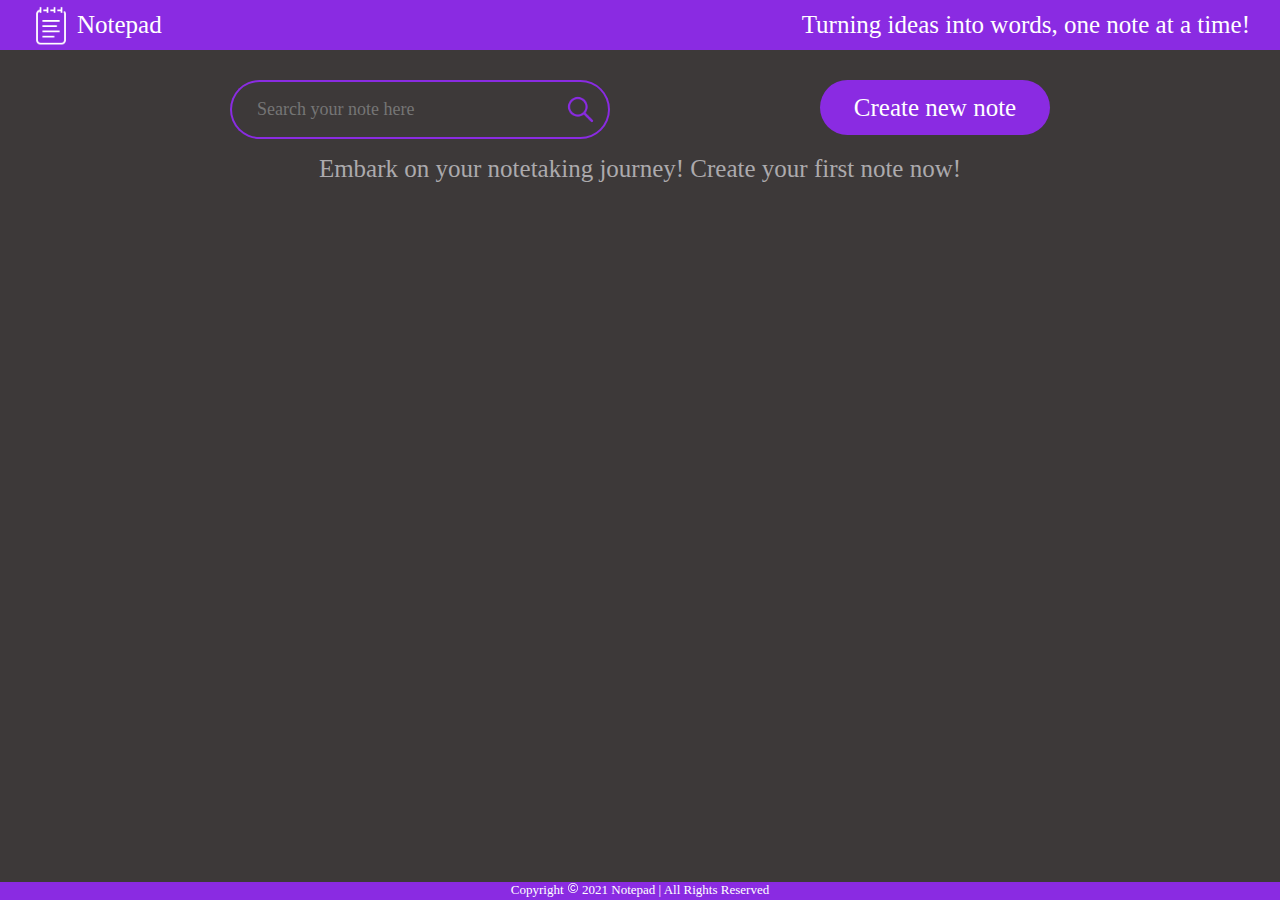
<file: index.html>
<!DOCTYPE html>
<html lang="en">
<head>
    <meta charset="UTF-8">
    <meta name="viewport" content="width=device-width, initial-scale=1.0">
    <link rel="icon" href="Favicons/notepad-icon.png" type="image/png">
    <link rel="stylesheet" href="styles.css">
    <title>Notepad</title>
</head>
<body>
    <div class="header" style="background-color: blueviolet; width: 100%; height: 50px; display:flex; justify-content: space-between; align-items: center; margin-bottom: 30px;">
        <div style="background-color: blueviolet; margin-left: 30px; display: flex; align-items: center;">
            <img src="Favicons/icon-notepad.png" style="background-color: blueviolet; height: 42px; margin-top: 3px;">
            <div style="background-color: blueviolet; margin-left: 5px;">Notepad</div>
        </div>
        <div style="background-color: blueviolet; margin-right: 30px;">Turning ideas into words, one note at a time!</div>
    </div>

    <div id="taskbar" style="display:flex; justify-content: space-between; height: 75px; width: 820px; margin: auto;">
        <form id="searchForm" style="display: flex; gap: 0px;">
            <input id="searchInput" type="text" name="search" placeholder="Search your note here" required>
            <div class="imgBox"><img src="Favicons/icon-search.png" id="search-icon"></div>
        </form>
        <button id="createNewNote">Create new note</button>
    </div>

    <div id="localStorageContents">
    </div>
    
    <div class="footer" style="background-color: blueviolet; height: 18px; width: 100%; bottom: 0; display:flex; justify-content: center; position: fixed;">
        <div style="background-color: blueviolet; font-size: 13px;">Copyright 
            <img src="Favicons/icon-copyright.png" style="background-color: blueviolet; height: 12px; width: 12px;"> 
            2021 Notepad | All Rights Reserved</h5>
    </div>

    <script>
        const createNewNotebutton = document.getElementById("createNewNote");
        const searchInput = document.getElementById("searchInput");

        createNewNotebutton.addEventListener('click', function() {
            window.location.href = 'https://Riyaa-tech.github.io/NotepadApp-2025/NotesCreate.html';
        });

        function displayLocalStorage(searchTerm = '') {
            const contentsDiv = document.getElementById('localStorageContents');
            contentsDiv.innerHTML = '';

            const notes = [];

            if (localStorage.length === 0) {
                const div = document.createElement('div');

                div.innerHTML = `
                    <div style="display: flex; justify-content: center; align-items: center; color: rgb(172, 170, 173);">Embark on your notetaking journey! Create your first note now!</div>
                `;
                contentsDiv.appendChild(div);
                return;
            }

            for (let i = 0; i < localStorage.length; i++) {
                const key = localStorage.key(i);
                const value = JSON.parse(localStorage.getItem(key));
                const content = value.content;
                const date = value.date;

                if (content.toLowerCase().includes(searchTerm.toLowerCase()) || key.toLowerCase().includes(searchTerm.toLowerCase())) {
                    notes.push({ key, content, date, keyLower: key.toLowerCase(), contentLower: content.toLowerCase() });
                }
            }

            notes.sort((a, b) => {
                const aContentMatches = a.contentLower.split(searchTerm.toLowerCase()).length - 1;
                const bContentMatches = b.contentLower.split(searchTerm.toLowerCase()).length - 1;

                return bContentMatches - aContentMatches;
            });

            notes.forEach(note => {
                const div = document.createElement('div');
                div.classList.add("note");
                div.innerHTML = `
                    <div style="display: flex; justify-content: space-between;">
                        <h2 style="text-overflow: ellipsis; overflow: hidden;"><span class="title">${note.key}</span></h2>
                        <div style="display: flex; justify-content: space-between;">
                            <img src="Favicons/icon-date.png" class="favs">
                            <div style="width: 130px;"><span class="date">${note.date}</span></div>
                        </div>
                    </div>
                    <hr>
                    <div class="content contentspan" style="word-wrap: break-word; overflow-wrap: break-word; white-space: normal; word-break: break-all;">${note.content}</div>
                `;
                
                div.addEventListener('click', function() {
                    window.location.href = `https://Riyaa-tech.github.io/NotepadApp-2025/NoteView.html?key=${note.key}`;
                });

                contentsDiv.appendChild(div);
            });
        }

        displayLocalStorage();

        searchInput.addEventListener('input', function() {
            const searchTerm = searchInput.value;
            displayLocalStorage(searchTerm);
        });
    </script>
</body>
</html>
</file>
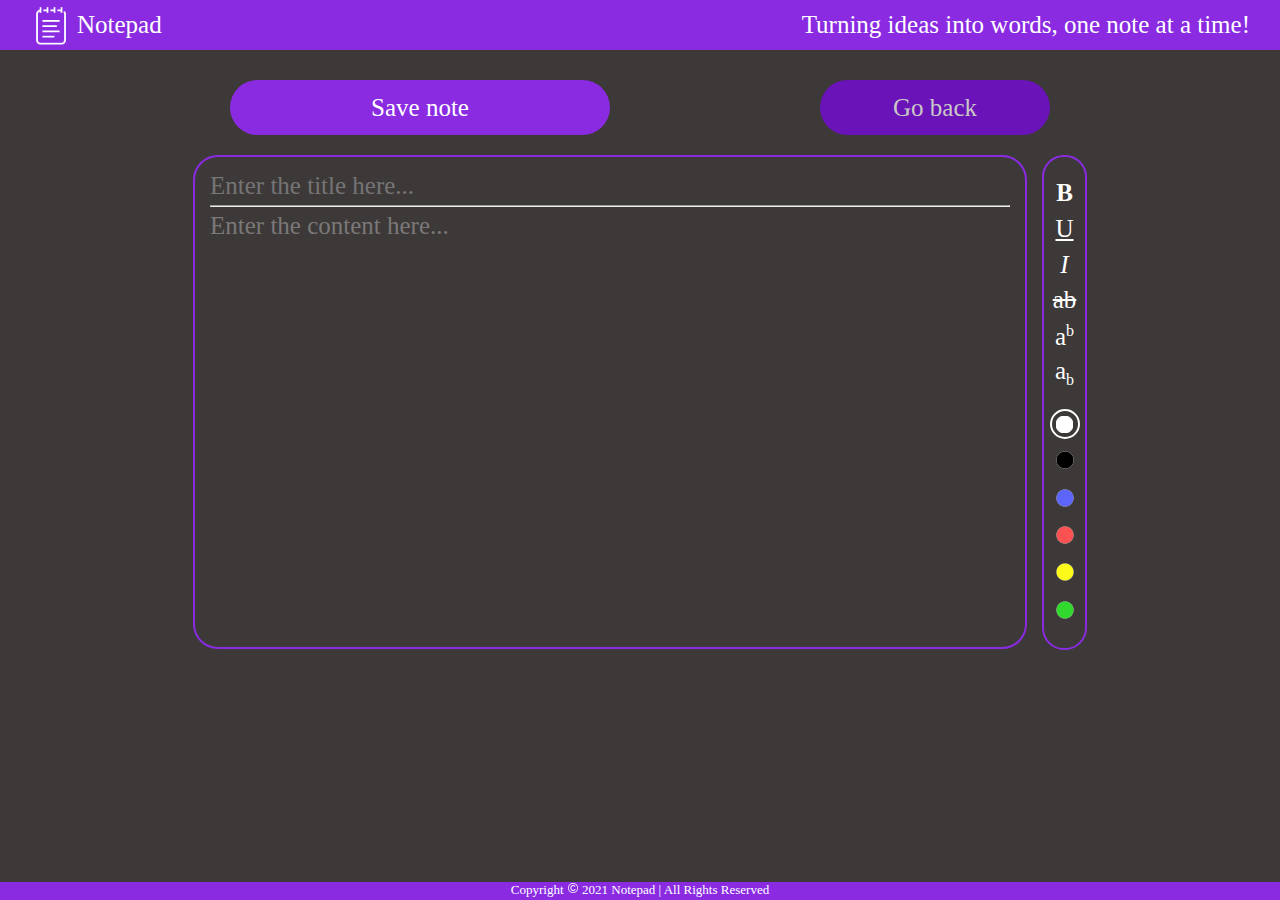
<file: NotesCreate.html>
<!DOCTYPE html>
<html lang="en">
<head>
    <meta charset="UTF-8">
    <meta name="viewport" content="width=device-width, initial-scale=1.0">
    <link rel="icon" href="Favicons/notepad-icon.png" type="image/png">
    <link rel="stylesheet" href="styles.css">
    <title>Note Create</title>
</head>
<body>
    <div class="header" style="background-color: blueviolet; width: 100%; height: 50px; display:flex; justify-content: space-between; align-items: center; margin-bottom: 30px;">
        <div style="background-color: blueviolet; margin-left: 30px; display: flex; align-items: center;">
            <img src="Favicons/icon-notepad.png" style="background-color: blueviolet; height: 42px; margin-top: 3px;">
            <div style="background-color: blueviolet; margin-left: 5px;">Notepad</div>
        </div>
        <div style="background-color: blueviolet; margin-right: 30px;">Turning ideas into words, one note at a time!</div>
    </div>

    <div id="taskbar" style="display:flex; justify-content: space-between; height: 75px; width: 820px; margin: auto;">

        <button id="saveNote" type="submit">Save note</button>

        <button id="goBack" type="submit">Go back</button>

    </div>

    <div style="display: flex; justify-content: center;"> 
        <div id="note">
            <input id="noteTitle" type="text" placeholder="Enter the title here..." style="margin-bottom: 5px;">
            <hr>
            <div id="noteContent" contenteditable="true" data-placeholder="Enter the content here..."></div>
        </div>

        <div class="toolBar" style="display: flex; flex-direction: column; gap: 3.5px; align-items: center;">

            <button class="toolButton" id="boldButton" style="font-size: medium;"><b>B</b></button>
            <button class="toolButton" id="underlineButton"><u>U</u></button>
            <button class="toolButton" id="italicsButton"><I>I</I></button>
            <button class="toolButton" id="strikeButton"><strike>ab</strike></button>
            <button class="toolButton" id="supButton">a<sup style="font-size: medium;">b</sup></button>
            <button class="toolButton" id="subButton">a<sub style="font-size: medium;">b</sub></button>
            <div style="height: 10px;"></div>
            <button class="toolColor" id="white"><img src="Favicons/icon-circleWhite.png" style="height: 17px; width: 17px;"></button>
            <button class="toolColor" id="black"><img src="Favicons/icon-circleBlack.png"></button>
            <button class="toolColor" id="blue"><img src="Favicons/icon-circleBlue.png"></button>
            <button class="toolColor" id="red"><img src="Favicons/icon-circleRed.png"></button>
            <button class="toolColor" id="yellow"><img src="Favicons/icon-circleYellow.png"></button>
            <button class="toolColor" id="green"><img src="Favicons/icon-circleGreen.png"></button>

        </div>
    </div>

    <div class="footer" style="background-color: blueviolet; height: 18px; width: 100%; bottom: 0; display:flex; justify-content: center; position: fixed;">
        <div style="background-color: blueviolet; font-size: 13px;">Copyright 
            <img src="Favicons/icon-copyright.png" style="background-color: blueviolet; height: 12px; width: 12px;"> 
            2021 Notepad | All Rights Reserved</h5>
    </div>

    <script>
        class Note
        {
            constructor (title, content, date)
            {
                this.title = title;
                this.content = content;
                this.date = date;
            }
        }

        let isSaved = false;

        document.getElementById("noteTitle").addEventListener('input', function() {
            if (this.matches(':-webkit-autofill')) {
                this.style.backgroundColor = '#3d3939';
            }
        });

        const goBackButton = document.getElementById("goBack");
        goBackButton.style.backgroundColor = "rgb(105, 19, 184)";
        goBackButton.style.color = "#ccc7c7";

        goBackButton.addEventListener("click", function(event) {
            if (!isSaved) {
                event.preventDefault();
                alert("You cannot go back while creating the note. Update the note to save the changes!");
            } else {
                window.location.href = 'https://Riyaa-tech.github.io/NotepadApp-2025/index.html';
            }
        });

        const saveNoteButton = document.getElementById("saveNote");
        saveNoteButton.addEventListener("click", function() {
            const inputTitle = document.getElementById("noteTitle").value;
            const inputContent = document.getElementById("noteContent").innerHTML;
            let date = new Date();
            let noteNew = new Note(inputTitle, inputContent, date.toISOString().split("T")[0]);
            localStorage.setItem(noteNew.title, JSON.stringify({title: noteNew.title, date: noteNew.date, content : noteNew.content}));
            alert("Data saved to local storage!");
            isSaved = true;
            goBackButton.style.backgroundColor = "";
            goBackButton.style.color = "";
        });

        document.addEventListener("DOMContentLoaded", function () {
            const buttonColors = document.querySelectorAll(".toolColor");
            const noteContent = document.getElementById("noteContent");
            let selectedColor = "#FFFFFF";

            function selectButton(selectedButton) {
                buttonColors.forEach((button) => button.classList.remove("active"));
                selectedButton.classList.add("active");
            }

            const defaultButton = document.getElementById("white");
            if (defaultButton) {
                selectButton(defaultButton);
            }

            buttonColors.forEach((button) => {
                button.addEventListener("click", function () {
                    selectButton(this);
                    selectedColor = this.id;
                    document.execCommand("styleWithCSS", false, true);    //apply styles as CSS set to true, very important
                    document.execCommand("foreColor", false, selectedColor);
                });
            });
            noteContent.addEventListener("keyup", function () {
                document.execCommand("foreColor", false, selectedColor);  // Ensure text continues in the selected color after pressing a key
            });
        });

        document.addEventListener("DOMContentLoaded", function () {
            const boldButton = document.getElementById("boldButton");

            boldButton.addEventListener("click", function () {
                document.execCommand("bold");                   // Apply or remove bold
                boldButton.classList.toggle("active");
            });
        });

        document.addEventListener("DOMContentLoaded", function () {
            const underlineButton = document.getElementById("underlineButton");

            underlineButton.addEventListener("click", function () {
                document.execCommand("underline");               // Apply or remove underline
                underlineButton.classList.toggle("active");
            });
        });

        document.addEventListener("DOMContentLoaded", function () {
            const italicsButton = document.getElementById("italicsButton");

            italicsButton.addEventListener("click", function () {
                document.execCommand("italic");               // Apply or remove italics
                italicsButton.classList.toggle("active");
            });
        });

        document.addEventListener("DOMContentLoaded", function () {
            const strikeButton = document.getElementById("strikeButton");

            strikeButton.addEventListener("click", function () {
                document.execCommand("strikeThrough", false, "");              // Apply or remove strikes
                strikeButton.classList.toggle("active");
            });
        });

        document.addEventListener("DOMContentLoaded", function () {
            const supButton = document.getElementById("supButton");

            supButton.addEventListener("click", function () {
                document.execCommand("superscript", false, "");             // Apply or remove superscript
                supButton.classList.toggle("active");
            });
        });

        document.addEventListener("DOMContentLoaded", function () {
            const subButton = document.getElementById("subButton");

            subButton.addEventListener("click", function () {
                document.execCommand("subscript", false, "");             // Apply or remove subscript
                subButton.classList.toggle("active");
            });
        });

    </script>
</body>
</html>
</file>
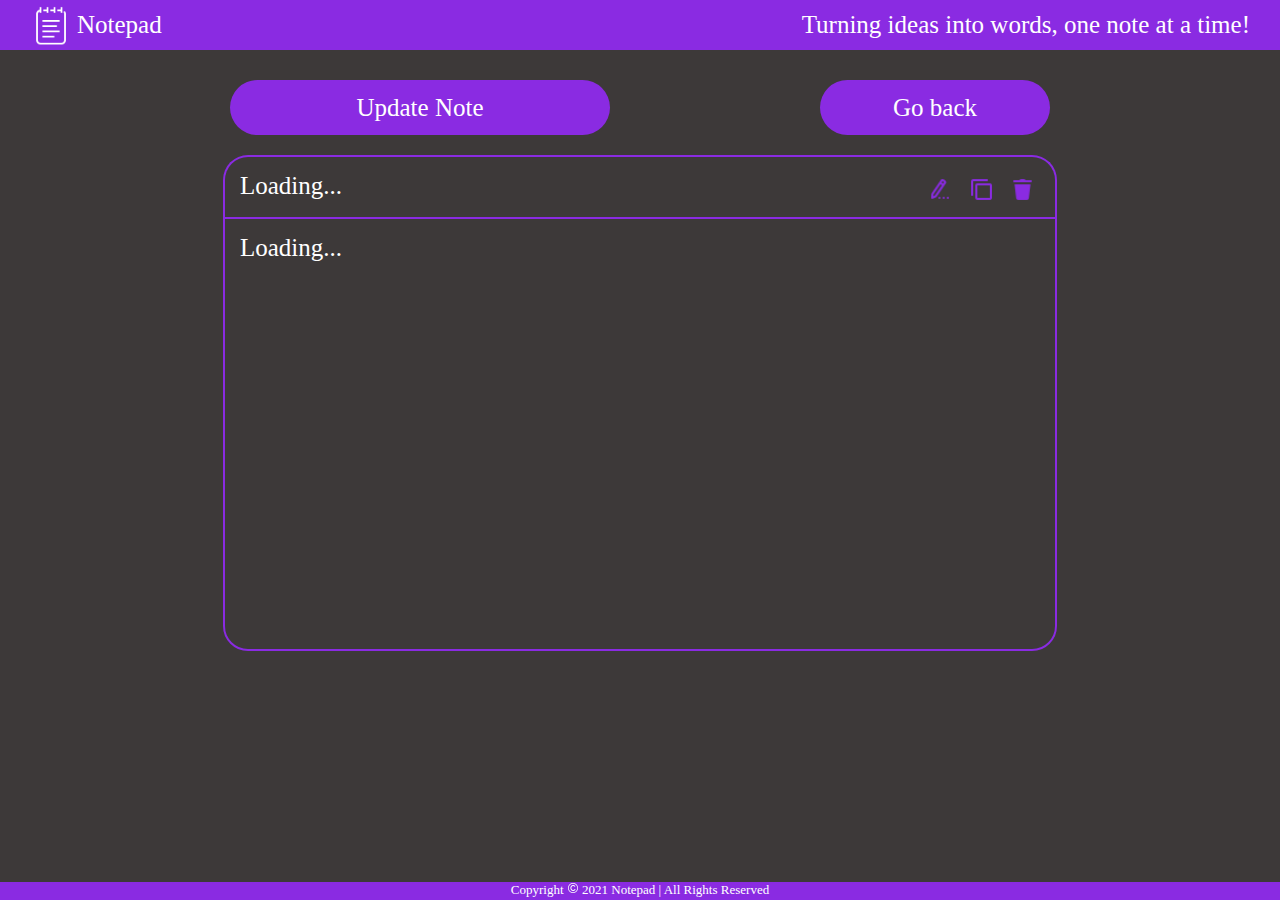
<file: NoteView.html>
<!DOCTYPE html>
<html lang="en">
<head>
    <meta charset="UTF-8">
    <meta name="viewport" content="width=device-width, initial-scale=1.0">
    <link rel="icon" href="Favicons/notepad-icon.png" type="image/png">
    <link rel="stylesheet" href="styles.css">
    <title>Note View</title>
</head>
<body>
    <div class="header" style="background-color: blueviolet; width: 100%; height: 50px; display:flex; justify-content: space-between; align-items: center; margin-bottom: 30px;">
        <div style="background-color: blueviolet; margin-left: 30px; display: flex; align-items: center;">
            <img src="Favicons/icon-notepad.png" style="background-color: blueviolet; height: 42px; margin-top: 3px;">
            <div style="background-color: blueviolet; margin-left: 5px;">Notepad</div>
        </div>
        <div style="background-color: blueviolet; margin-right: 30px;">Turning ideas into words, one note at a time!</div>
    </div>

    <div id="taskbar" style="display:flex; justify-content: space-between; height: 75px; width: 820px; margin: auto;">

        <button id="updateNote" type="submit">Update Note</button>

        <button id="goBack" type="submit">Go back</button>

    </div>

    <div class="container" style="display: flex; justify-content: center;">
        <div class="NoteView">
            <div class="taskbar-view">
                <div id="displayHeading">Loading...</div>
                <div class="icons">
                    <button  id="edit-icon"><img src="Favicons/icon-edit.png" class="favs"></button>
                    <button id="copy-icon"><img src="Favicons/icon-copy.png" class="favs"></button>
                    <button id="delete-icon"><img src="Favicons/icon-delete.png" class="favs"></button>
                </div>
            </div>
            
            <div class="card">
                <div id="displayContent" style="height: 390px; width: 800px; word-wrap: break-word; overflow-wrap: break-word; white-space: normal; word-break: break-all;">Loading...</div>
                <div id="inputContent" contenteditable="true" style="display:none; height: 390px; width: 800px"></div>
            </div>
        </div>

        <div id="toolDisplay" style="display: block;">
            <div class="toolBar" style="display: flex; flex-direction: column; gap: 3.5px; align-items: center;">

                <button class="toolButton" id="boldButton" style="font-size: medium;"><b>B</b></button>
                <button class="toolButton" id="underlineButton"><u>U</u></button>
                <button class="toolButton" id="italicsButton"><I>I</I></button>
                <button class="toolButton" id="strikeButton"><strike>ab</strike></button>
                <button class="toolButton" id="supButton">a<sup style="font-size: medium;">b</sup></button>
                <button class="toolButton" id="subButton">a<sub style="font-size: medium;">b</sub></button>
                <div style="height: 10px;"></div>
                <button class="toolColor" id="white"><img src="Favicons/icon-circleWhite.png" style="height: 17px; width: 17px;"></button>
                <button class="toolColor" id="black"><img src="Favicons/icon-circleBlack.png"></button>
                <button class="toolColor" id="blue"><img src="Favicons/icon-circleBlue.png"></button>
                <button class="toolColor" id="red"><img src="Favicons/icon-circleRed.png"></button>
                <button class="toolColor" id="yellow"><img src="Favicons/icon-circleYellow.png"></button>
                <button class="toolColor" id="green"><img src="Favicons/icon-circleGreen.png"></button>
    
            </div>
        </div>
    </div>

    <div class="footer" style="background-color: blueviolet; height: 18px; width: 100%; bottom: 0; display:flex; justify-content: center; position: fixed;">
        <div style="background-color: blueviolet; font-size: 13px;">Copyright 
            <img src="Favicons/icon-copyright.png" style="background-color: blueviolet; height: 12px; width: 12px;"> 
            2021 Notepad | All Rights Reserved</h5>
    </div>

    <script>
        class Note
        {
            constructor (title, content, date)
            {
                this.title = title;
                this.content = content;
                this.date = date;
            }
        }

        let isEditing = false;

        const goBackButton = document.getElementById("goBack");
        goBackButton.addEventListener("click", function(event) {
            if (isEditing) {
                event.preventDefault();
                alert("You cannot go back while editing the note. Update the note to save the changes!");
            } else {
                window.location.href = 'https://Riyaa-tech.github.io/NotepadApp-2025/index.html';
            }
        });

        const toolDisplay = document.querySelector("#toolDisplay");
        function toggleToolbar() {
            if (isEditing) {
                toolDisplay.style.display = "block";
            } else {
                toolDisplay.style.display = "none";
            }
        }
        toggleToolbar();

        const updateButton = document.getElementById("updateNote");
        updateButton.addEventListener("click", function() {
            const urlParams = new URLSearchParams(window.location.search);
            const key = urlParams.get('key');
            const storedValue = localStorage.getItem(key);
            const parsedValue = JSON.parse(storedValue);

            const date = parsedValue.date;
            console.log(date);
            const newContent = inputContent.innerHTML;

            localStorage.removeItem(key);

            let noteNew = new Note(key, newContent, date);
            localStorage.setItem(noteNew.title, JSON.stringify({title: noteNew.title, date: noteNew.date, content : noteNew.content}));
            alert("Note has been updated and saved to local storage!");
            isEditing = false;
            goBackButton.style.backgroundColor = "";
            goBackButton.style.color = "";
            toggleToolbar();
        });

        const editButton = document.getElementById("edit-icon");
        editButton.addEventListener("click", function() {
            isEditing = true;
            goBackButton.style.backgroundColor = "rgb(105, 19, 184)";
            goBackButton.style.color = "#ccc7c7";
            toggleToolbar();

            const urlParams = new URLSearchParams(window.location.search);
            const key = urlParams.get('key');
            const storedValue = localStorage.getItem(key);
            const parsedValue = JSON.parse(storedValue);
            const currentContent = parsedValue.content;
            displayContent.style.display = "none";
            inputContent.style.display = "block";

            inputContent.innerHTML = currentContent;
        });

        const copyButton = document.getElementById("copy-icon");
        copyButton.addEventListener("click", function() {
            const urlParams = new URLSearchParams(window.location.search);
            const key = urlParams.get('key');
            const storedValue = localStorage.getItem(key);
            const parsedValue = JSON.parse(storedValue);
            const text = parsedValue.content;

            const temp = document.createElement('input');
            temp.value = text;
            document.body.appendChild(temp);

            temp.select();                      //selects the text
            temp.setSelectionRange(0, 99999);   //sets the range for the text
            document.execCommand('copy');       //copies the text to clipboard

            document.body.removeChild(temp);
            alert(`Content copied to clipboard!`);

        });

        const deleteButton = document.getElementById("delete-icon");
        deleteButton.addEventListener("click", function() {
            const urlParams = new URLSearchParams(window.location.search);
            const key = urlParams.get('key');
            localStorage.removeItem(key);
            alert(`Note ${key} has been deleted.`);
            window.location.href = 'https://Riyaa-tech.github.io/NotepadApp-2025/index.html';
        });


        function displayLocalStorage() {
        const urlParams = new URLSearchParams(window.location.search);
        const key = urlParams.get('key');
        const storedValue = localStorage.getItem(key);
        const parsedValue = JSON.parse(storedValue);
        const displayElementContent = document.getElementById('displayContent');
        displayElementContent.innerHTML = `
            <div style="text-overflow: ellipsis; font-family: Times New Roman;">${parsedValue.content}</div>
        `;

        const displayElementHeading = document.getElementById('displayHeading');
        displayElementHeading.innerHTML = `
            <div style="display: flex; justify-content: space-between;">
                <div style="width: 520px; text-overflow: ellipsis; font-size: 28px; font-family: Times New Roman;">${key}</div>
                <div style="display: flex; justify-content: space-between;">
                    <img src="Favicons/icon-date.png" class="favs">
                    <h2 style="width: 120px; margin-top: 5px;">${parsedValue.date}</h2>
                </div>
            </div>
        `;
        };
        displayLocalStorage();

        document.addEventListener("DOMContentLoaded", function () {
            const buttonColors = document.querySelectorAll(".toolColor");
            const inputContent = document.getElementById("inputContent");
            let selectedColor = "#FFFFFF";

            function selectButton(selectedButton) {
                buttonColors.forEach((button) => button.classList.remove("active"));
                selectedButton.classList.add("active");
            }

            const defaultButton = document.getElementById("white");
            if (defaultButton) {
                selectButton(defaultButton);
            }

            buttonColors.forEach((button) => {
                button.addEventListener("click", function () {
                    selectButton(this);
                    selectedColor = this.id;
                    document.execCommand("styleWithCSS", false, true);    //apply styles as CSS set to true, very important
                    document.execCommand("foreColor", false, selectedColor);
                });
            });
            inputContent.addEventListener("keyup", function () {
                document.execCommand("foreColor", false, selectedColor);  // Ensure text continues in the selected color after pressing a key
            });
        });

        document.addEventListener("DOMContentLoaded", function () {
            const boldButton = document.getElementById("boldButton");

            boldButton.addEventListener("click", function () {
                document.execCommand("bold");                   // Apply or remove bold
                boldButton.classList.toggle("active");
            });
        });

        document.addEventListener("DOMContentLoaded", function () {
            const underlineButton = document.getElementById("underlineButton");

            underlineButton.addEventListener("click", function () {
                document.execCommand("underline");               // Apply or remove underline
                underlineButton.classList.toggle("active");
            });
        });

        document.addEventListener("DOMContentLoaded", function () {
            const italicsButton = document.getElementById("italicsButton");

            italicsButton.addEventListener("click", function () {
                document.execCommand("italic");               // Apply or remove italics
                italicsButton.classList.toggle("active");
            });
        });

        document.addEventListener("DOMContentLoaded", function () {
            const strikeButton = document.getElementById("strikeButton");

            strikeButton.addEventListener("click", function () {
                document.execCommand("strikeThrough", false, "");              // Apply or remove strikes
                strikeButton.classList.toggle("active");
            });
        });

        document.addEventListener("DOMContentLoaded", function () {
            const supButton = document.getElementById("supButton");

            supButton.addEventListener("click", function () {
                document.execCommand("superscript", false, "");             // Apply or remove superscript
                supButton.classList.toggle("active");
            });
        });

        document.addEventListener("DOMContentLoaded", function () {
            const subButton = document.getElementById("subButton");

            subButton.addEventListener("click", function () {
                document.execCommand("subscript", false, "");             // Apply or remove subscript
                subButton.classList.toggle("active");
            });
        });
    </script>
</body>
</html>
</file>
<file: styles.css>
* {
    background-color: rgb(61, 57, 57);
    padding: 0;
    margin: 0;
    
    color: white;
    font-size: 25px;
    font-family: Times New Roman;
}

form {
    border-radius: 50px;
    height: 55px;
    width: 380px;
}

#searchInput {
    border-bottom-left-radius: 50px;
    border: 2px solid hsl(271, 76%, 53%);
    border-top-left-radius: 50px;
    border-right: none;
    padding-left: 25px;
    font-size: large;
    width: 360px;
    height:55px;
}

#searchInput:focus {
    outline: none;
}

#search-icon {
    margin: 10px;
    height: 35px;
    width: 35px;
}

.imgBox {
    border-bottom-right-radius: 50px;
    border: 2px solid blueviolet;
    border-top-right-radius: 50px;
    border-left: none;
    padding: auto;
    height: 55px;
    width: 55px;
}

.favs {
    height: 25px;
    width: 25px;
    margin: 5px;
}

button {
    font-size: 25px;
    border: none;
}

#createNewNote, #goBack {
    background-color: blueviolet;
    border-radius: 50px;
    width: 230px;
    height: 55px;
}

#saveNote, #updateNote {
    background-color: blueviolet;
    border-radius: 50px;
    width: 380px;
    height: 55px;
}

input {
    font-size: large;
    border: none;
    width: 100%;

    color: white;
    font-size: 25px;
    font-family: Times New Roman;
}

input:focus {
    outline: none;
}

input:-webkit-autofill {
    -webkit-appearance: menulist-button !important;
    background-image: none !important;
    background-color: rgb(61, 57, 57) !important;
    color: white !important;
    transition: background-color 5000s ease-in-out 0s !important;
}

input:-webkit-autofill::first-line {
    color: white !important;
    background-color: rgb(61, 57, 57) !important;
}

input:-webkit-autofill:focus {
    background-color: rgb(61, 57, 57) !important;
    color: white !important;
}

textarea, #noteContent {
    box-sizing: border-box;
    font-size: large;
    font-size: 25px;
    margin-top: 5px;
    height: 420px;
    border: none;
    width: 100%;
}

textarea:focus, #noteContent:focus, #inputContent:focus {
    outline: none;
}

#noteContent:empty::before {
    content: attr(data-placeholder);
    color: rgb(149, 147, 147);
    text-align: left;
    font-size: 25px;
    opacity: 0.7;
}

.note {
    border: 2px solid blueviolet;
    border-radius: 30px;
    padding: 15px;
    height: 150px;
    width: 820px;
    margin:auto;

    margin-bottom: 20px;
}

#note {
    border: 2px solid blueviolet;
    border-radius: 25px;
    padding: 15px;
    height: 460px;
    width: 800px;
}

.date {
    font-size: 25px !important;
}

.taskbar-view {
    display: flex; 
    justify-content: space-between;
    border: 2px solid blueviolet;
    border-top-right-radius: 25px;
    border-top-left-radius: 25px;
    border-bottom: none;
    width: 800px; 
    height: 30px; 
    margin: auto;
    padding: 15px;
}

.card {
    border-bottom-right-radius: 25px;
    border-bottom-left-radius: 25px;
    border: 2px solid blueviolet;
    font-size: 1.5em;
    padding: 15px;
    height: 400px;
    width: 800px;
    margin: auto;
}

.card hr {
    margin-bottom: 5px;
    margin-top: 5px;
}

.toolBar {
    border: 2px solid blueviolet;
    box-sizing: border-box;
    padding-bottom: 20px;
    border-radius: 22px;
    padding-top: 20px;
    margin-left: 15px;
    height : 495px;
    width : 45px;

    display : flex !important;
}

.toolButton {
    margin-right: 7.5px;
    margin-left: 7.5px;
    border-radius: 5px;
    height: 33px;
    width: 30px;
}

.toolButton.active {
    border: 2px solid white;
}

#subButton {
    margin-right: 7.5px;
    margin-left: 7.5px;
    border-radius: 5px;
    height: 35px !important;
    width: 30px;
}

.toolColor {
    margin-bottom: 2.5px;
    margin-right: 7.5px;
    margin-left: 7.5px;
    border-radius: 50%;
    margin-top: 2px;
    height: 30px;
    width: 30px;
}

.toolColor.active {
    border: 2px solid white;
}

.contentspan {
    margin-top: 5px;
    width : 820px !important;
    height : 110px !important;
    overflow: hidden !important;
}
</file>
